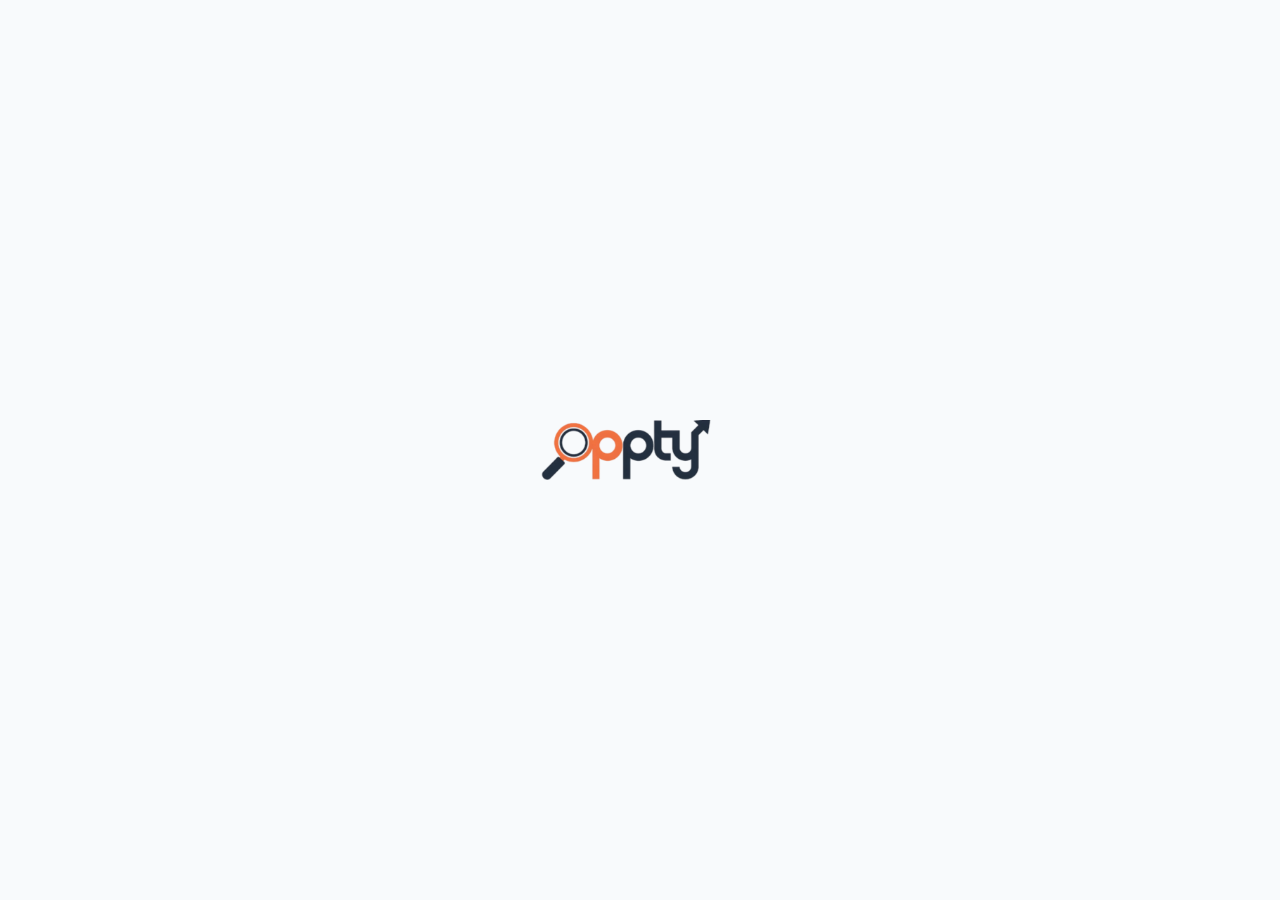
<file: frontend/loading/loader.html>
<!DOCTYPE html>
<html lang="en">
<head>
    <meta charset="UTF-8">
    <meta name="viewport" content="width=device-width, initial-scale=1.0">
    <title>Oppty TechHub - Loading</title>
    <link href="https://fonts.googleapis.com/css2?family=Plus+Jakarta+Sans:wght@500;600;700;800&display=swap" rel="stylesheet">
    <link rel="stylesheet" href="loader.css">
</head>
<body>

    <!-- From Uiverse.io by dexter-st --> 
<div id="oppty-global-loader" class="global-loader-overlay">
    <div class="loader-content">
        <img src="../assets/oppty-icon-logo.png" alt="Loading Icon" class="loader-icon">
        
        <img src="../assets/opptylogo.png" alt="Oppty TechHub" class="loader-full-logo">
    </div>
</div>

</body>
</html>
</file>
<file: frontend/loading/loader.css>
/* =========================================
   GLOBAL OVERLAY STYLES
========================================= */
.global-loader-overlay {
    position: fixed;
    top: 0;
    left: 0;
    width: 100vw;
    height: 100vh;
    background-color: #f8fafc; /* Oppty Light Bg */
    display: flex;
    justify-content: center;
    align-items: center;
    z-index: 999999;
    opacity: 1;
    visibility: visible;
    transition: opacity 0.6s ease-out, visibility 0.6s ease-out;
}

/* Hides the loader smoothly */
.global-loader-overlay.hide-loader {
    opacity: 0;
    visibility: hidden;
    pointer-events: none;
}

/* =========================================
   CUSTOM LOGO ANIMATION STYLES
========================================= */
.loader-content {
    position: relative;
    width: 280px; 
    height: 100px;
    display: flex;
    justify-content: center;
    align-items: center;
}

.loader-icon {
    position: absolute;
    height: 65px; /* Adjust size if needed to match the full logo's icon */
    width: auto;
    opacity: 0;
    /* Stage 1: Spin and pop out */
    animation: spinAndPop 1.2s cubic-bezier(0.5, 0, 0.2, 1) forwards;
}

.loader-full-logo {
    position: absolute;
    height: 60px; 
    width: auto;
    opacity: 0;
    /* Stage 2: Wait 1.1s, then reveal smoothly from the center */
    animation: smoothReveal 0.8s cubic-bezier(0.2, 0.8, 0.2, 1) 1.1s forwards;
}

/* --- Keyframes --- */
@keyframes spinAndPop {
    0% { transform: rotate(0deg) scale(0.5); opacity: 0; }
    15% { transform: rotate(60deg) scale(1); opacity: 1; }
    80% { transform: rotate(360deg) scale(1); opacity: 1; }
    100% { transform: rotate(430deg) scale(0); opacity: 0; }
}

@keyframes smoothReveal {
    0% { 
        opacity: 0; 
        clip-path: inset(0 50% 0 50%); /* Start clipped in the dead center */
        transform: scale(0.85); 
    }
    100% { 
        opacity: 1; 
        clip-path: inset(0 0 0 0); /* Open up to reveal full image */
        transform: scale(1); 
    }
}
</file>
